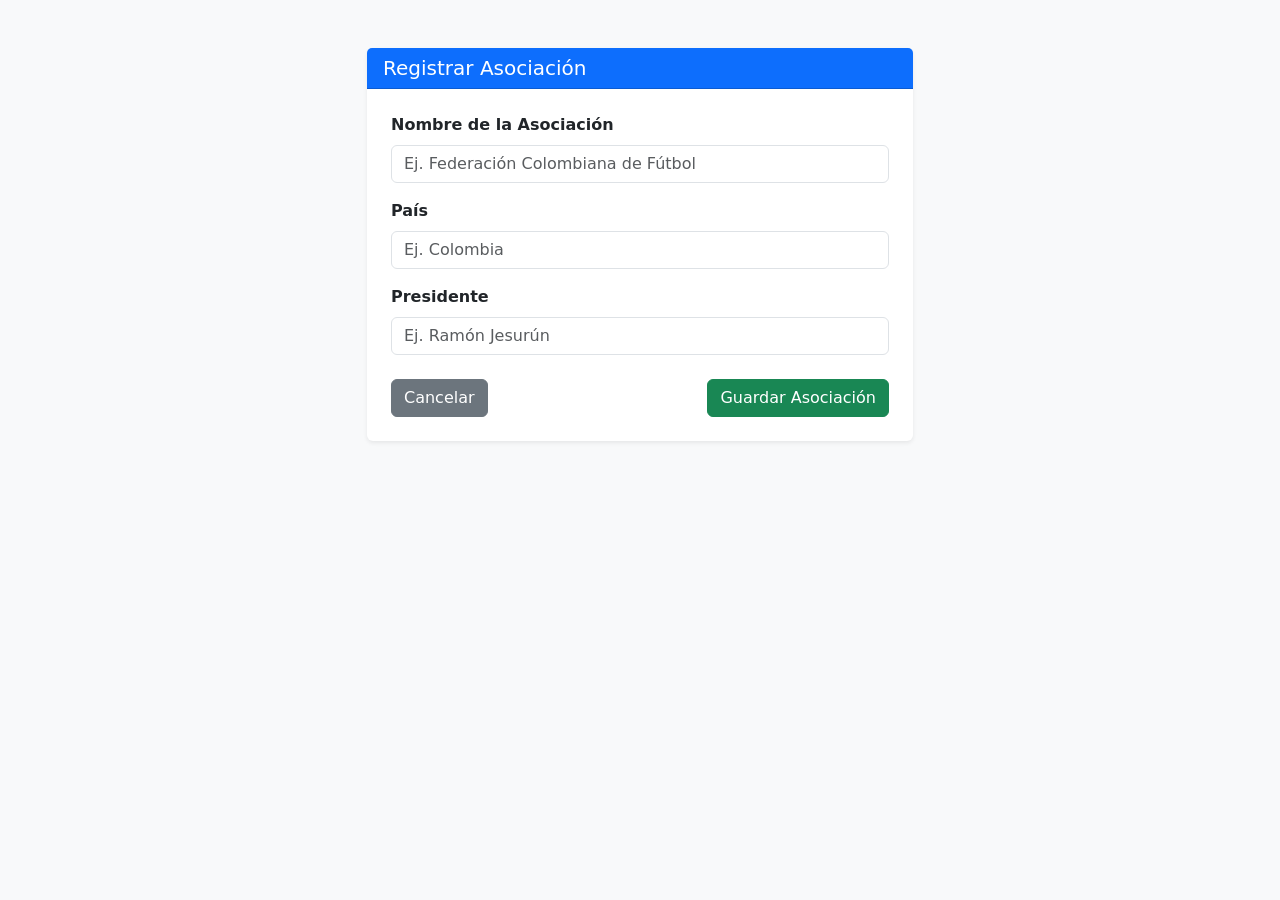
<file: src/main/resources/templates/asociacion/formulario.html>
<!DOCTYPE html>
<html xmlns:th="http://www.thymeleaf.org">
<head>
    <meta charset="UTF-8">
    <title th:text="${titulo}"></title>
    <link href="https://cdn.jsdelivr.net/npm/bootstrap@5.3.0/dist/css/bootstrap.min.css" rel="stylesheet">
    <link rel="stylesheet" th:href="@{/css/futbol_theme.css}">
</head>
<body class="bg-light">
<div class="container py-5">
    <div class="row justify-content-center">
        <div class="col-md-6">
            <div class="card shadow-sm border-0">
                <div class="card-header bg-primary text-white">
                    <h5 class="mb-0" th:text="${titulo}">Registrar Asociación</h5>
                </div>
                <div class="card-body p-4">
                    <form th:action="@{/asociaciones/guardar}" th:object="${asociacion}" method="post">
                        <input type="hidden" th:field="*{id}" />

                        <div class="mb-3">
                            <label class="form-label fw-semibold">Nombre de la Asociación</label>
                            <input type="text" class="form-control" th:field="*{nombre}" required placeholder="Ej. Federación Colombiana de Fútbol" />
                        </div>
                        <div class="mb-3">
                            <label class="form-label fw-semibold">País</label>
                            <input type="text" class="form-control" th:field="*{pais}" required placeholder="Ej. Colombia" />
                        </div>
                        <div class="mb-3">
                            <label class="form-label fw-semibold">Presidente</label>
                            <input type="text" class="form-control" th:field="*{presidente}" required placeholder="Ej. Ramón Jesurún" />
                        </div>

                        <div class="d-flex justify-content-between mt-4">
                            <a th:href="@{/asociaciones}" class="btn btn-secondary">Cancelar</a>
                            <button type="submit" class="btn btn-success">Guardar Asociación</button>
                        </div>
                    </form>
                </div>
            </div>
        </div>
    </div>
</div>
</body>
</html>
</file>
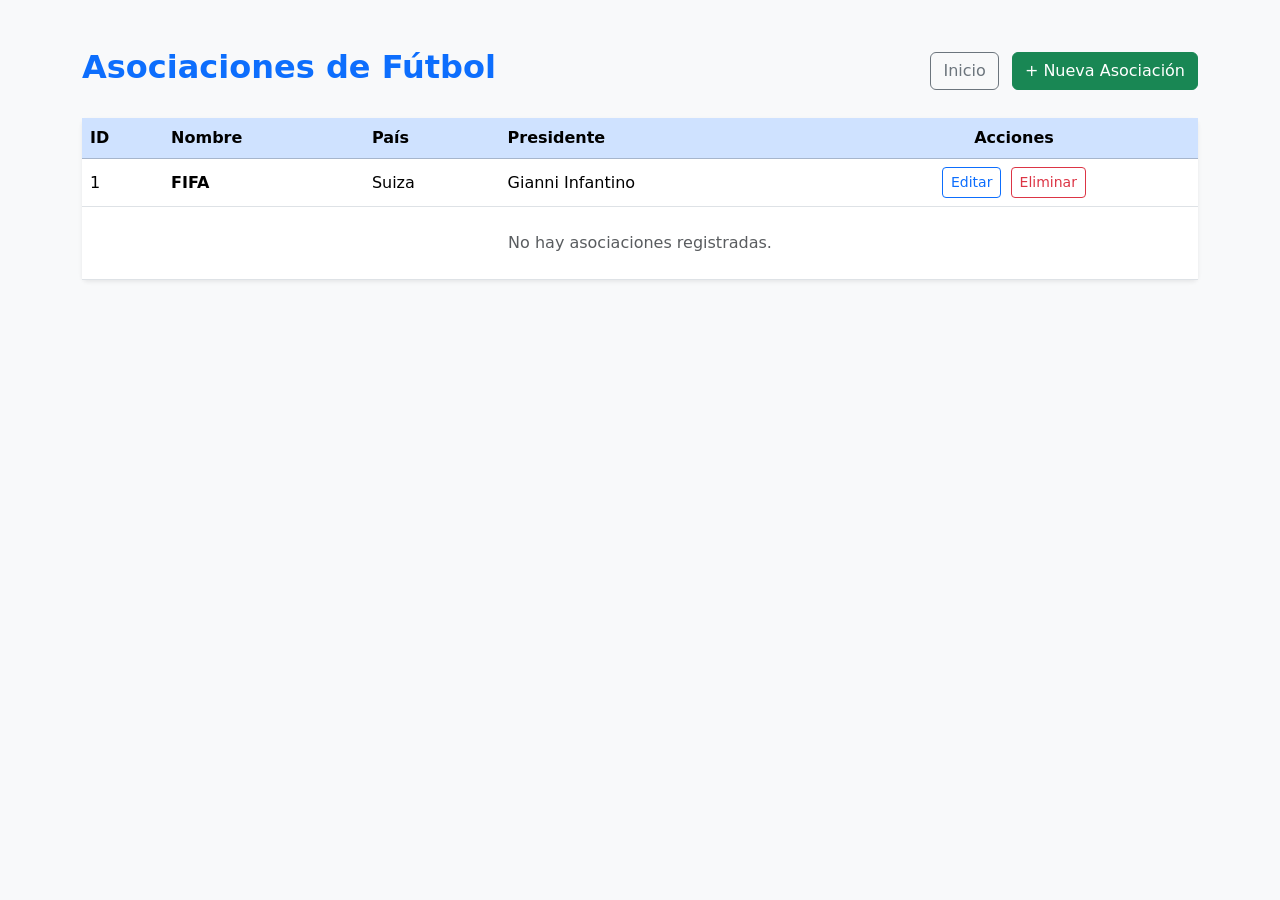
<file: src/main/resources/templates/asociacion/listar.html>
<!DOCTYPE html>
<html xmlns:th="http://www.thymeleaf.org">
<head>
    <meta charset="UTF-8">
    <title>Listado de Asociaciones</title>
    <link href="https://cdn.jsdelivr.net/npm/bootstrap@5.3.0/dist/css/bootstrap.min.css" rel="stylesheet">
    <link rel="stylesheet" th:href="@{/css/futbol_theme.css}">
</head>
<body class="bg-light">
<div class="container py-5">
    <div class="d-flex justify-content-between align-items-center mb-4">
        <h2 class="text-primary fw-bold">Asociaciones de Fútbol</h2>
        <div>
            <a th:href="@{/}" class="btn btn-outline-secondary me-2">Inicio</a>
            <a th:href="@{/asociaciones/nuevo}" class="btn btn-success">+ Nueva Asociación</a>
        </div>
    </div>

    <div class="card shadow-sm border-0">
        <div class="card-body p-0">
            <div class="table-responsive">
                <table class="table table-hover align-middle mb-0">
                    <thead class="table-primary">
                        <tr>
                            <th>ID</th>
                            <th>Nombre</th>
                            <th>País</th>
                            <th>Presidente</th>
                            <th class="text-center">Acciones</th>
                        </tr>
                    </thead>
                    <tbody>
                        <tr th:each="asoc : ${asociaciones}">
                            <td th:text="${asoc.id}">1</td>
                            <td class="fw-semibold" th:text="${asoc.nombre}">FIFA</td>
                            <td th:text="${asoc.pais}">Suiza</td>
                            <td th:text="${asoc.presidente}">Gianni Infantino</td>
                            <td class="text-center">
                                <a th:href="@{/asociaciones/editar/{id}(id=${asoc.id})}" class="btn btn-sm btn-outline-primary me-1">Editar</a>
                                <a th:href="@{/asociaciones/eliminar/{id}(id=${asoc.id})}" class="btn btn-sm btn-outline-danger" 
                                   onclick="return confirm('¿Seguro que deseas eliminar esta asociación?');">Eliminar</a>
                            </td>
                        </tr>
                        <tr th:if="${#lists.isEmpty(asociaciones)}">
                            <td colspan="5" class="text-center text-muted py-4">No hay asociaciones registradas.</td>
                        </tr>
                    </tbody>
                </table>
            </div>
        </div>
    </div>
</div>
</body>
</html>
</file>
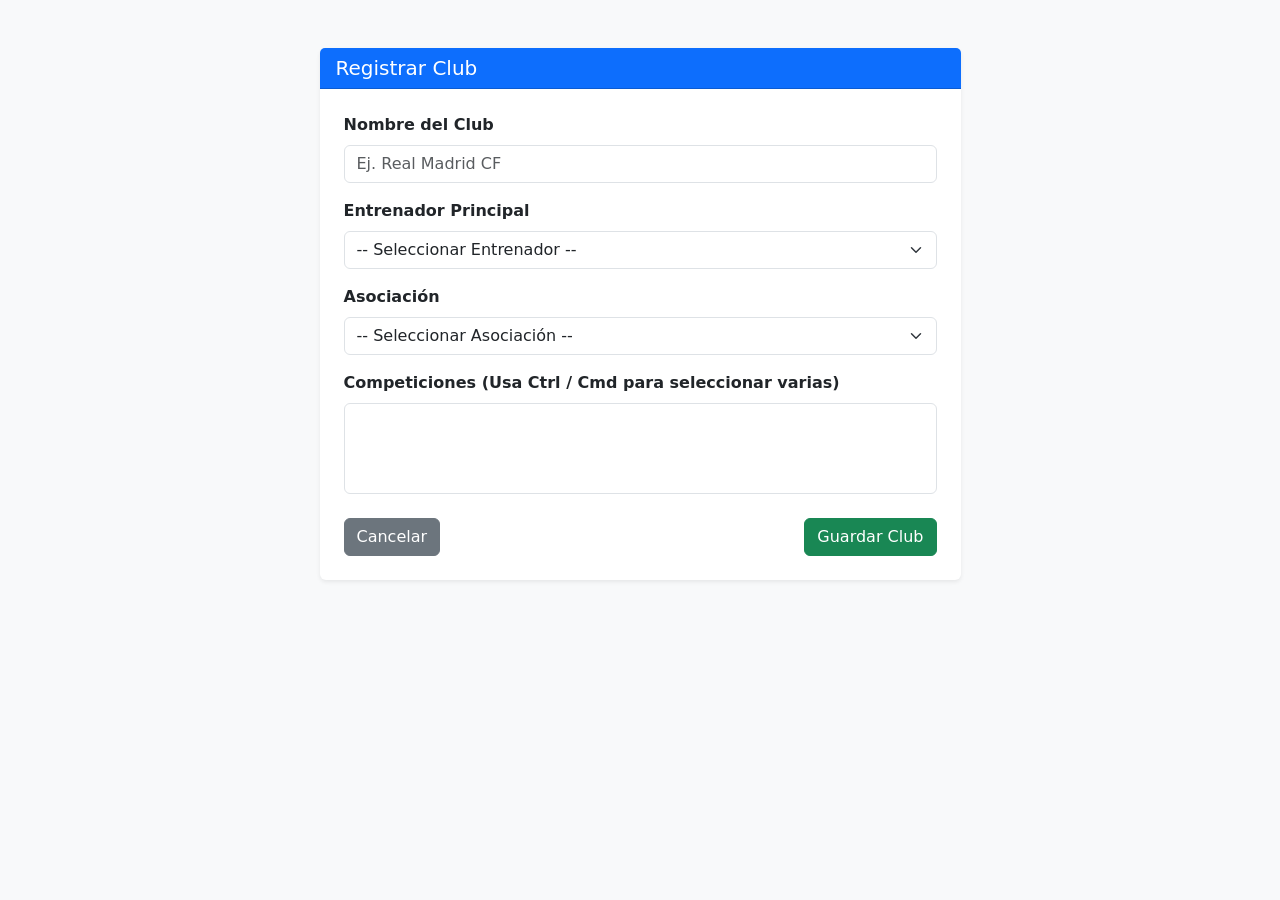
<file: src/main/resources/templates/club/formulario.html>
<!DOCTYPE html>
<html xmlns:th="http://www.thymeleaf.org">
<head>
    <meta charset="UTF-8">
    <title th:text="${titulo}"></title>
    <link href="https://cdn.jsdelivr.net/npm/bootstrap@5.3.0/dist/css/bootstrap.min.css" rel="stylesheet">
    <link rel="stylesheet" th:href="@{/css/futbol_theme.css}">
</head>
<body class="bg-light">
<div class="container py-5">
    <div class="row justify-content-center">
        <div class="col-md-7">
            <div class="card shadow-sm border-0">
                <div class="card-header bg-primary text-white">
                    <h5 class="mb-0" th:text="${titulo}">Registrar Club</h5>
                </div>
                <div class="card-body p-4">
                    <form th:action="@{/clubes/guardar}" th:object="${club}" method="post">
                        <input type="hidden" th:field="*{id}" />

                        <div class="mb-3">
                            <label class="form-label fw-semibold">Nombre del Club</label>
                            <input type="text" class="form-control" th:field="*{nombre}" required placeholder="Ej. Real Madrid CF" />
                        </div>

                        <div class="mb-3">
                            <label class="form-label fw-semibold">Entrenador Principal</label>
                            <select class="form-select" th:field="*{entrenador}">
                                <option value="">-- Seleccionar Entrenador --</option>
                                <option th:each="ent : ${entrenadores}" 
                                        th:value="${ent.id}" 
                                        th:text="${ent.nombre + ' ' + ent.apellidos}"></option>
                            </select>
                        </div>

                        <div class="mb-3">
                            <label class="form-label fw-semibold">Asociación</label>
                            <select class="form-select" th:field="*{asociacion}">
                                <option value="">-- Seleccionar Asociación --</option>
                                <option th:each="asoc : ${asociaciones}" 
                                        th:value="${asoc.id}" 
                                        th:text="${asoc.nombre + ' (' + asoc.pais + ')'}"></option>
                            </select>
                        </div>

                        <div class="mb-3">
                            <label class="form-label fw-semibold">Competiciones (Usa Ctrl / Cmd para seleccionar varias)</label>
                            <select class="form-select" th:field="*{competiciones}" multiple size="4">
                                <option th:each="comp : ${competiciones}" 
                                        th:value="${comp.id}" 
                                        th:text="${comp.nombre}"></option>
                            </select>
                        </div>

                        <div class="d-flex justify-content-between mt-4">
                            <a th:href="@{/clubes}" class="btn btn-secondary">Cancelar</a>
                            <button type="submit" class="btn btn-success">Guardar Club</button>
                        </div>
                    </form>
                </div>
            </div>
        </div>
    </div>
</div>
</body>
</html>
</file>
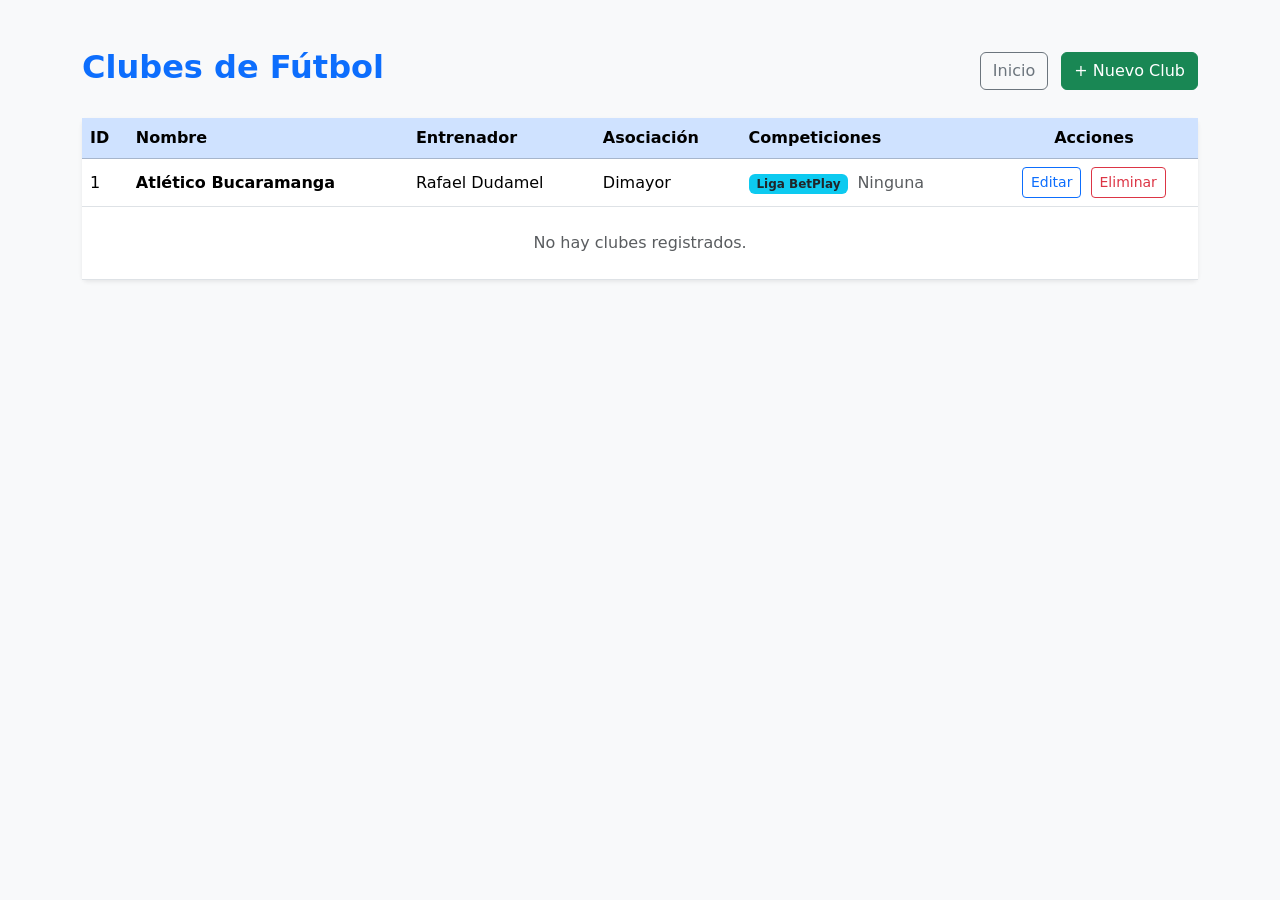
<file: src/main/resources/templates/club/listar.html>
<!DOCTYPE html>
<html xmlns:th="http://www.thymeleaf.org">
<head>
    <meta charset="UTF-8">
    <title>Listado de Clubes</title>
    <link href="https://cdn.jsdelivr.net/npm/bootstrap@5.3.0/dist/css/bootstrap.min.css" rel="stylesheet">
    <link rel="stylesheet" th:href="@{/css/futbol_theme.css}">
</head>
<body class="bg-light">
<div class="container py-5">
    <div class="d-flex justify-content-between align-items-center mb-4">
        <h2 class="text-primary fw-bold">Clubes de Fútbol</h2>
        <div>
            <a th:href="@{/}" class="btn btn-outline-secondary me-2">Inicio</a>
            <a th:href="@{/clubes/nuevo}" class="btn btn-success">+ Nuevo Club</a>
        </div>
    </div>

    <div class="card shadow-sm border-0">
        <div class="card-body p-0">
            <div class="table-responsive">
                <table class="table table-hover align-middle mb-0">
                    <thead class="table-primary">
                        <tr>
                            <th>ID</th>
                            <th>Nombre</th>
                            <th>Entrenador</th>
                            <th>Asociación</th>
                            <th>Competiciones</th>
                            <th class="text-center">Acciones</th>
                        </tr>
                    </thead>
                    <tbody>
                        <tr th:each="c : ${clubes}">
                            <td th:text="${c.id}">1</td>
                            <td class="fw-semibold" th:text="${c.nombre}">Atlético Bucaramanga</td>
                            <td th:text="${c.entrenador != null ? (c.entrenador.nombre + ' ' + c.entrenador.apellidos) : 'Sin asignar'}">Rafael Dudamel</td>
                            <td th:text="${c.asociacion != null ? c.asociacion.nombre : 'Sin asignar'}">Dimayor</td>
                            <td>
                                <span class="badge bg-info text-dark me-1" th:each="comp : ${c.competiciones}" th:text="${comp.nombre}">Liga BetPlay</span>
                                <span class="text-muted" th:if="${#lists.isEmpty(c.competiciones)}">Ninguna</span>
                            </td>
                            <td class="text-center">
                                <a th:href="@{/clubes/editar/{id}(id=${c.id})}" class="btn btn-sm btn-outline-primary me-1">Editar</a>
                                <a th:href="@{/clubes/eliminar/{id}(id=${c.id})}" class="btn btn-sm btn-outline-danger"
                                   onclick="return confirm('¿Seguro que deseas eliminar este club?');">Eliminar</a>
                            </td>
                        </tr>
                        <tr th:if="${#lists.isEmpty(clubes)}">
                            <td colspan="6" class="text-center text-muted py-4">No hay clubes registrados.</td>
                        </tr>
                    </tbody>
                </table>
            </div>
        </div>
    </div>
</div>
</body>
</html>
</file>
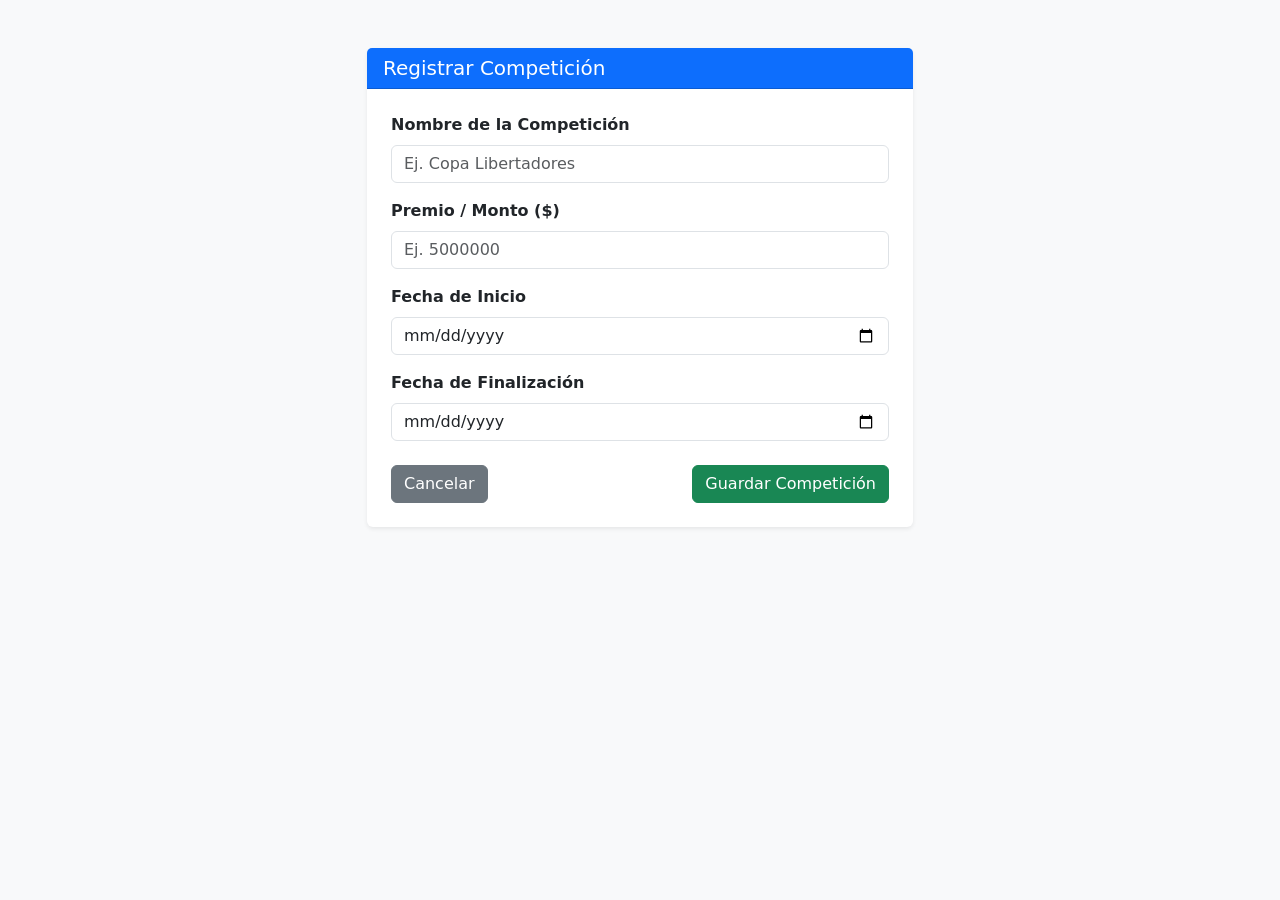
<file: src/main/resources/templates/competicion/formulario.html>
<!DOCTYPE html>
<html xmlns:th="http://www.thymeleaf.org">
<head>
    <meta charset="UTF-8">
    <title th:text="${titulo}"></title>
    <link href="https://cdn.jsdelivr.net/npm/bootstrap@5.3.0/dist/css/bootstrap.min.css" rel="stylesheet">
    <link rel="stylesheet" th:href="@{/css/futbol_theme.css}">
</head>
<body class="bg-light">
<div class="container py-5">
    <div class="row justify-content-center">
        <div class="col-md-6">
            <div class="card shadow-sm border-0">
                <div class="card-header bg-primary text-white">
                    <h5 class="mb-0" th:text="${titulo}">Registrar Competición</h5>
                </div>
                <div class="card-body p-4">
                    <form th:action="@{/competiciones/guardar}" th:object="${competicion}" method="post">
                        <input type="hidden" th:field="*{id}" />

                        <div class="mb-3">
                            <label class="form-label fw-semibold">Nombre de la Competición</label>
                            <input type="text" class="form-control" th:field="*{nombre}" required placeholder="Ej. Copa Libertadores" />
                        </div>
                        <div class="mb-3">
                            <label class="form-label fw-semibold">Premio / Monto ($)</label>
                            <input type="number" step="any" class="form-control" th:field="*{monto}" required placeholder="Ej. 5000000" />
                        </div>
                        <div class="mb-3">
                            <label class="form-label fw-semibold">Fecha de Inicio</label>
                            <input type="date" class="form-control" th:field="*{fechaInicio}" />
                        </div>
                        <div class="mb-3">
                            <label class="form-label fw-semibold">Fecha de Finalización</label>
                            <input type="date" class="form-control" th:field="*{fechaFin}" />
                        </div>

                        <div class="d-flex justify-content-between mt-4">
                            <a th:href="@{/competiciones}" class="btn btn-secondary">Cancelar</a>
                            <button type="submit" class="btn btn-success">Guardar Competición</button>
                        </div>
                    </form>
                </div>
            </div>
        </div>
    </div>
</div>
</body>
</html>
</file>
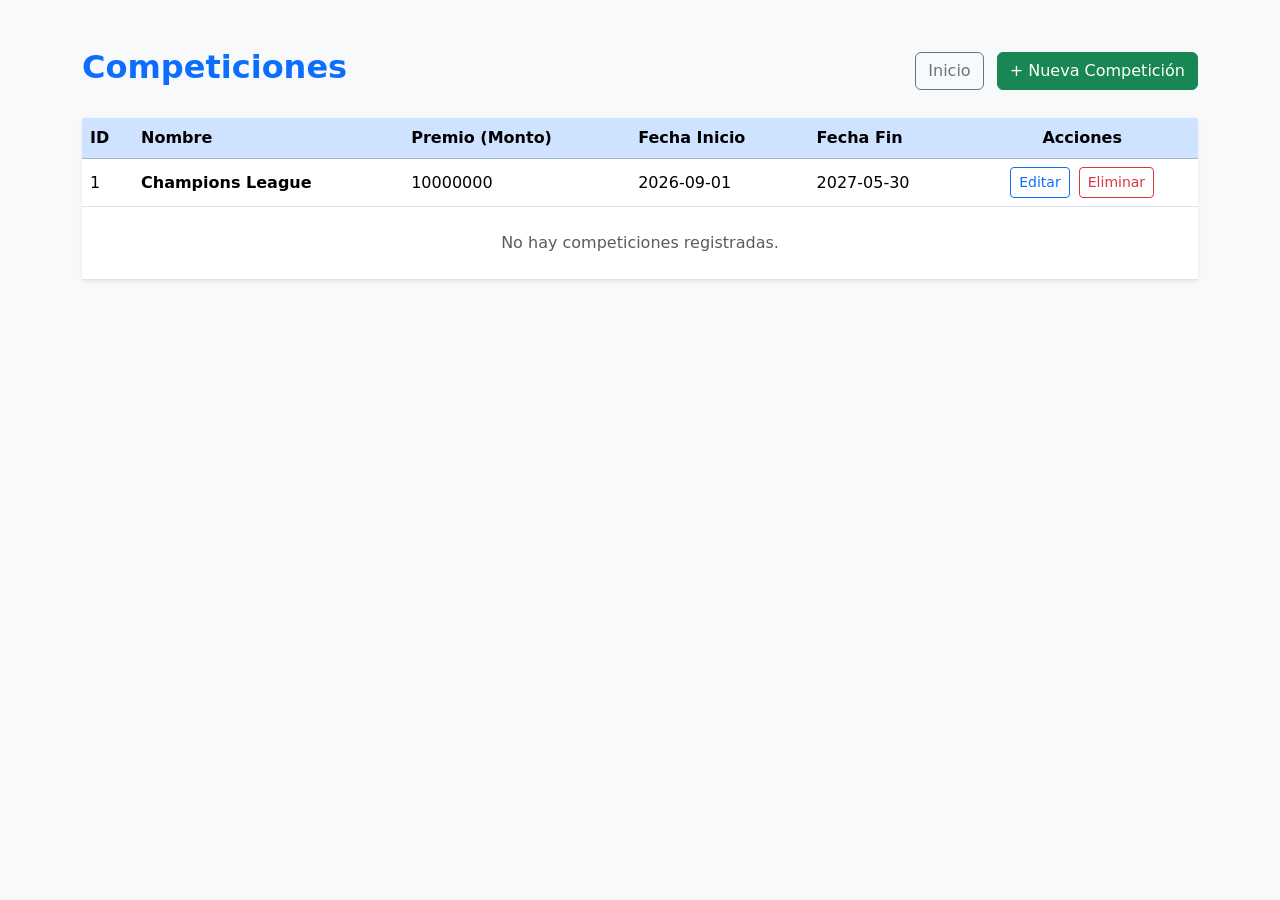
<file: src/main/resources/templates/competicion/listar.html>
<!DOCTYPE html>
<html xmlns:th="http://www.thymeleaf.org">
<head>
    <meta charset="UTF-8">
    <title>Listado de Competiciones</title>
    <link href="https://cdn.jsdelivr.net/npm/bootstrap@5.3.0/dist/css/bootstrap.min.css" rel="stylesheet">
    <link rel="stylesheet" th:href="@{/css/futbol_theme.css}">
</head>
<body class="bg-light">
<div class="container py-5">
    <div class="d-flex justify-content-between align-items-center mb-4">
        <h2 class="text-primary fw-bold">Competiciones</h2>
        <div>
            <a th:href="@{/}" class="btn btn-outline-secondary me-2">Inicio</a>
            <a th:href="@{/competiciones/nuevo}" class="btn btn-success">+ Nueva Competición</a>
        </div>
    </div>

    <div class="card shadow-sm border-0">
        <div class="card-body p-0">
            <div class="table-responsive">
                <table class="table table-hover align-middle mb-0">
                    <thead class="table-primary">
                        <tr>
                            <th>ID</th>
                            <th>Nombre</th>
                            <th>Premio (Monto)</th>
                            <th>Fecha Inicio</th>
                            <th>Fecha Fin</th>
                            <th class="text-center">Acciones</th>
                        </tr>
                    </thead>
                    <tbody>
                        <tr th:each="comp : ${competiciones}">
                            <td th:text="${comp.id}">1</td>
                            <td class="fw-semibold" th:text="${comp.nombre}">Champions League</td>
                            <td th:text="${comp.monto}">10000000</td>
                            <td th:text="${comp.fechaInicio}">2026-09-01</td>
                            <td th:text="${comp.fechaFin}">2027-05-30</td>
                            <td class="text-center">
                                <a th:href="@{/competiciones/editar/{id}(id=${comp.id})}" class="btn btn-sm btn-outline-primary me-1">Editar</a>
                                <a th:href="@{/competiciones/eliminar/{id}(id=${comp.id})}" class="btn btn-sm btn-outline-danger"
                                   onclick="return confirm('¿Seguro que deseas eliminar esta competición?');">Eliminar</a>
                            </td>
                        </tr>
                        <tr th:if="${#lists.isEmpty(competiciones)}">
                            <td colspan="6" class="text-center text-muted py-4">No hay competiciones registradas.</td>
                        </tr>
                    </tbody>
                </table>
            </div>
        </div>
    </div>
</div>
</body>
</html>
</file>
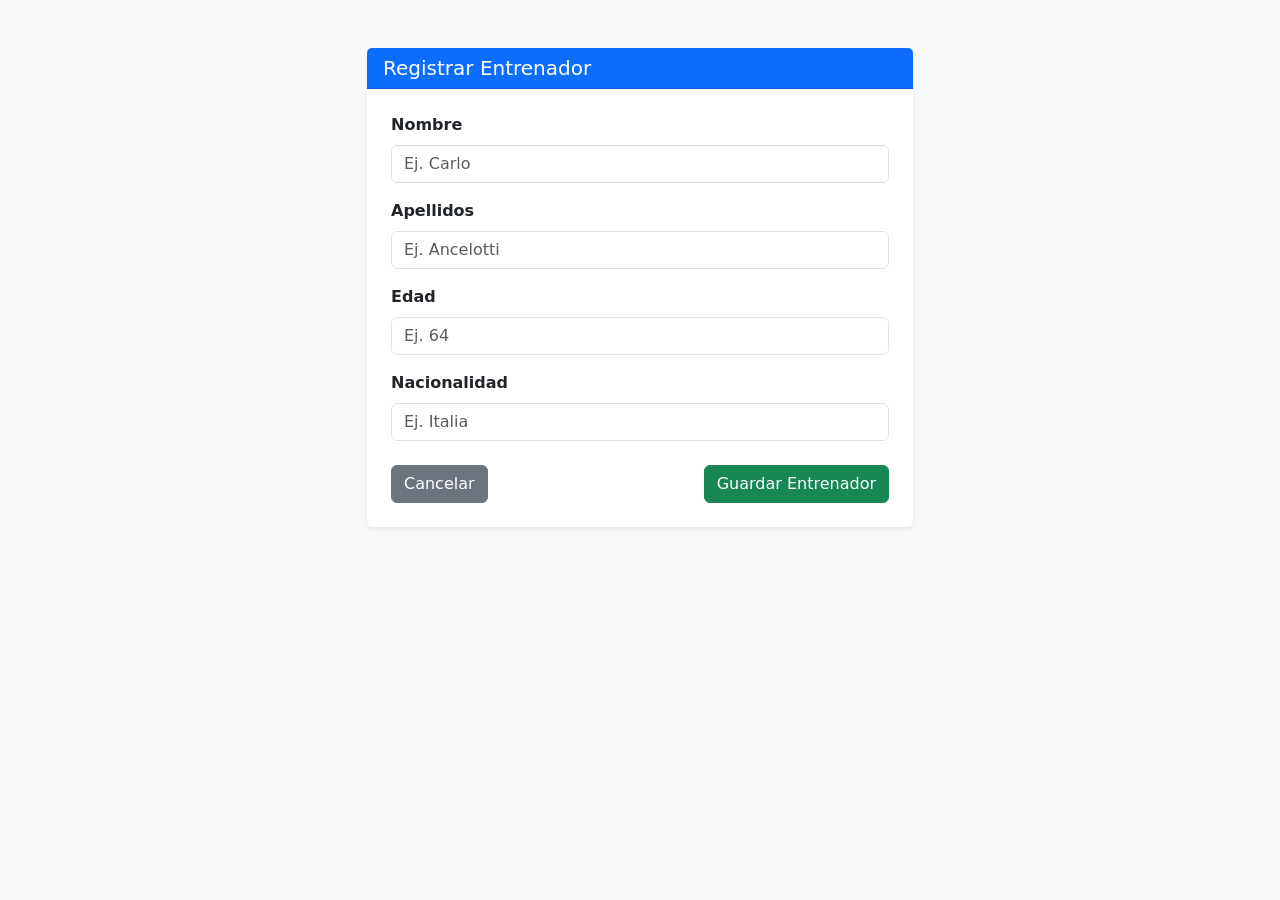
<file: src/main/resources/templates/entrenador/formulario.html>
<!DOCTYPE html>
<html xmlns:th="http://www.thymeleaf.org">
<head>
    <meta charset="UTF-8">
    <title th:text="${titulo}"></title>
    <link href="https://cdn.jsdelivr.net/npm/bootstrap@5.3.0/dist/css/bootstrap.min.css" rel="stylesheet">
    <link rel="stylesheet" th:href="@{/css/futbol_theme.css}">
</head>
<body class="bg-light">
<div class="container py-5">
    <div class="row justify-content-center">
        <div class="col-md-6">
            <div class="card shadow-sm border-0">
                <div class="card-header bg-primary text-white">
                    <h5 class="mb-0" th:text="${titulo}">Registrar Entrenador</h5>
                </div>
                <div class="card-body p-4">
                    <form th:action="@{/entrenadores/guardar}" th:object="${entrenador}" method="post">
                        <input type="hidden" th:field="*{id}" />

                        <div class="mb-3">
                            <label class="form-label fw-semibold">Nombre</label>
                            <input type="text" class="form-control" th:field="*{nombre}" required placeholder="Ej. Carlo" />
                        </div>
                        <div class="mb-3">
                            <label class="form-label fw-semibold">Apellidos</label>
                            <input type="text" class="form-control" th:field="*{apellidos}" required placeholder="Ej. Ancelotti" />
                        </div>
                        <div class="mb-3">
                            <label class="form-label fw-semibold">Edad</label>
                            <input type="number" class="form-control" th:field="*{edad}" required placeholder="Ej. 64" />
                        </div>
                        <div class="mb-3">
                            <label class="form-label fw-semibold">Nacionalidad</label>
                            <input type="text" class="form-control" th:field="*{nacionalidad}" required placeholder="Ej. Italia" />
                        </div>

                        <div class="d-flex justify-content-between mt-4">
                            <a th:href="@{/entrenadores}" class="btn btn-secondary">Cancelar</a>
                            <button type="submit" class="btn btn-success">Guardar Entrenador</button>
                        </div>
                    </form>
                </div>
            </div>
        </div>
    </div>
</div>
</body>
</html>
</file>
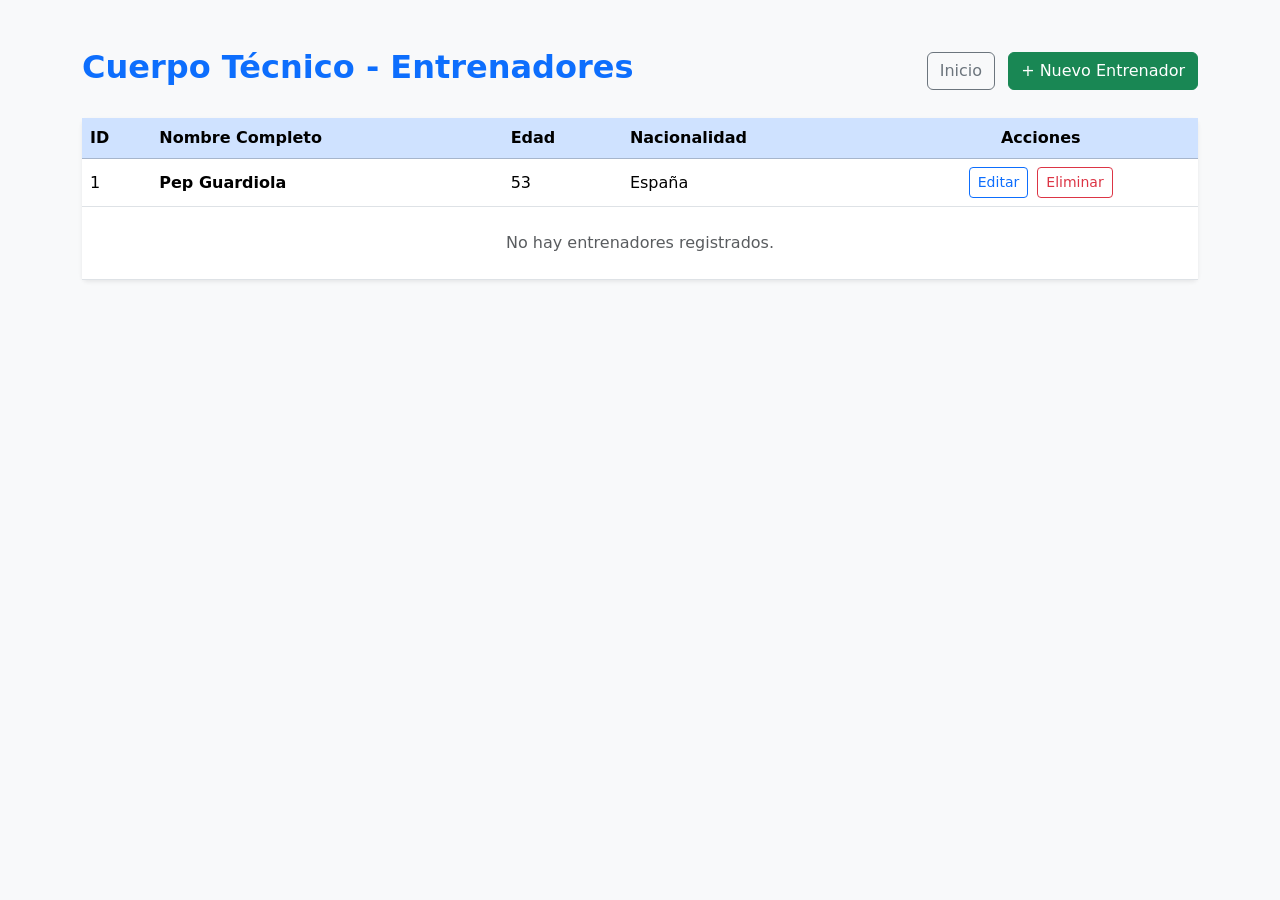
<file: src/main/resources/templates/entrenador/listar.html>
<!DOCTYPE html>
<html xmlns:th="http://www.thymeleaf.org">
<head>
    <meta charset="UTF-8">
    <title>Listado de Entrenadores</title>
    <link href="https://cdn.jsdelivr.net/npm/bootstrap@5.3.0/dist/css/bootstrap.min.css" rel="stylesheet">
    <link rel="stylesheet" th:href="@{/css/futbol_theme.css}">
</head>
<body class="bg-light">
<div class="container py-5">
    <div class="d-flex justify-content-between align-items-center mb-4">
        <h2 class="text-primary fw-bold">Cuerpo Técnico - Entrenadores</h2>
        <div>
            <a th:href="@{/}" class="btn btn-outline-secondary me-2">Inicio</a>
            <a th:href="@{/entrenadores/nuevo}" class="btn btn-success">+ Nuevo Entrenador</a>
        </div>
    </div>

    <div class="card shadow-sm border-0">
        <div class="card-body p-0">
            <div class="table-responsive">
                <table class="table table-hover align-middle mb-0">
                    <thead class="table-primary">
                        <tr>
                            <th>ID</th>
                            <th>Nombre Completo</th>
                            <th>Edad</th>
                            <th>Nacionalidad</th>
                            <th class="text-center">Acciones</th>
                        </tr>
                    </thead>
                    <tbody>
                        <tr th:each="ent : ${entrenadores}">
                            <td th:text="${ent.id}">1</td>
                            <td class="fw-semibold" th:text="${ent.nombre + ' ' + ent.apellidos}">Pep Guardiola</td>
                            <td th:text="${ent.edad}">53</td>
                            <td th:text="${ent.nacionalidad}">España</td>
                            <td class="text-center">
                                <a th:href="@{/entrenadores/editar/{id}(id=${ent.id})}" class="btn btn-sm btn-outline-primary me-1">Editar</a>
                                <a th:href="@{/entrenadores/eliminar/{id}(id=${ent.id})}" class="btn btn-sm btn-outline-danger"
                                   onclick="return confirm('¿Seguro que deseas eliminar este entrenador?');">Eliminar</a>
                            </td>
                        </tr>
                        <tr th:if="${#lists.isEmpty(entrenadores)}">
                            <td colspan="5" class="text-center text-muted py-4">No hay entrenadores registrados.</td>
                        </tr>
                    </tbody>
                </table>
            </div>
        </div>
    </div>
</div>
</body>
</html>
</file>
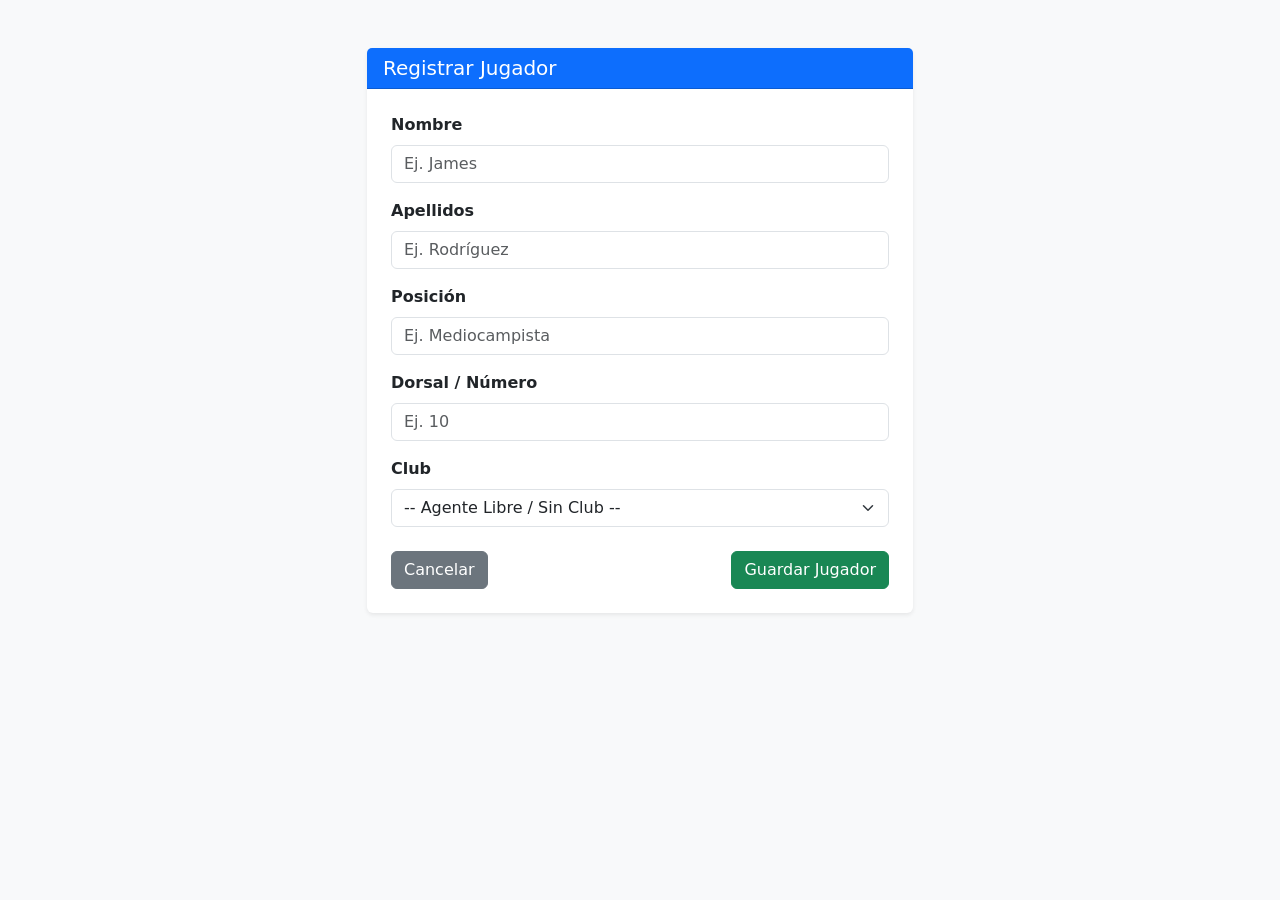
<file: src/main/resources/templates/jugador/formulario.html>
<!DOCTYPE html>
<html xmlns:th="http://www.thymeleaf.org">
<head>
    <meta charset="UTF-8">
    <title th:text="${titulo}"></title>
    <link href="https://cdn.jsdelivr.net/npm/bootstrap@5.3.0/dist/css/bootstrap.min.css" rel="stylesheet">
    <link rel="stylesheet" th:href="@{/css/futbol_theme.css}">
</head>
<body class="bg-light">
<div class="container py-5">
    <div class="row justify-content-center">
        <div class="col-md-6">
            <div class="card shadow-sm border-0">
                <div class="card-header bg-primary text-white">
                    <h5 class="mb-0" th:text="${titulo}">Registrar Jugador</h5>
                </div>
                <div class="card-body p-4">
                    <form th:action="@{/jugadores/guardar}" th:object="${jugador}" method="post">
                        <input type="hidden" th:field="*{id}" />

                        <div class="mb-3">
                            <label class="form-label fw-semibold">Nombre</label>
                            <input type="text" class="form-control" th:field="*{nombre}" required placeholder="Ej. James" />
                        </div>
                        <div class="mb-3">
                            <label class="form-label fw-semibold">Apellidos</label>
                            <input type="text" class="form-control" th:field="*{apellidos}" required placeholder="Ej. Rodríguez" />
                        </div>
                        <div class="mb-3">
                            <label class="form-label fw-semibold">Posición</label>
                            <input type="text" class="form-control" th:field="*{posicion}" required placeholder="Ej. Mediocampista" />
                        </div>
                        <div class="mb-3">
                            <label class="form-label fw-semibold">Dorsal / Número</label>
                            <input type="number" class="form-control" th:field="*{numero}" required placeholder="Ej. 10" />
                        </div>

                        <div class="mb-3">
                            <label class="form-label fw-semibold">Club</label>
                            <select class="form-select" th:field="*{club}">
                                <option value="">-- Agente Libre / Sin Club --</option>
                                <option th:each="c : ${clubes}" 
                                        th:value="${c.id}" 
                                        th:text="${c.nombre}"></option>
                            </select>
                        </div>

                        <div class="d-flex justify-content-between mt-4">
                            <a th:href="@{/jugadores}" class="btn btn-secondary">Cancelar</a>
                            <button type="submit" class="btn btn-success">Guardar Jugador</button>
                        </div>
                    </form>
                </div>
            </div>
        </div>
    </div>
</div>
</body>
</html>
</file>
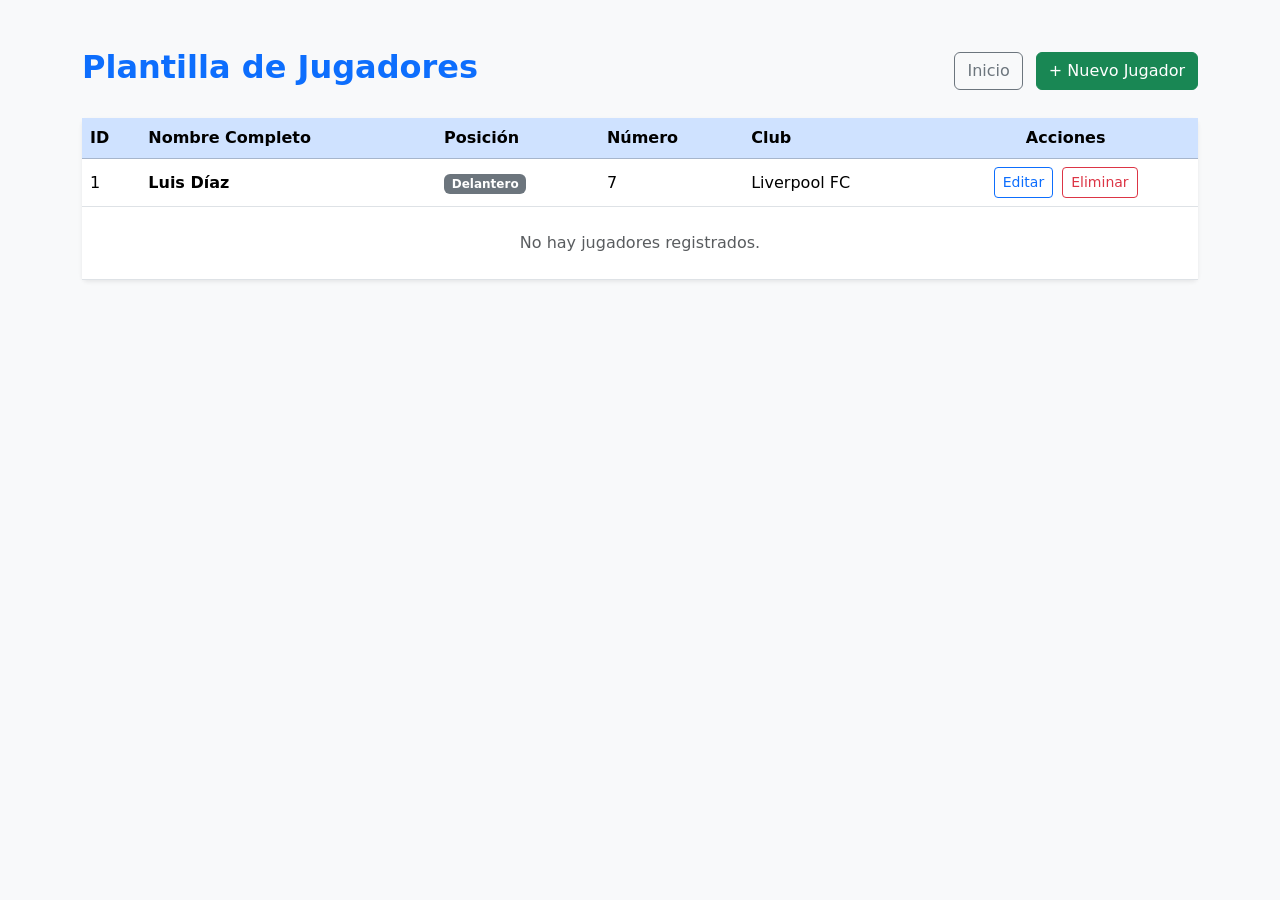
<file: src/main/resources/templates/jugador/listar.html>
<!DOCTYPE html>
<html xmlns:th="http://www.thymeleaf.org">
<head>
    <meta charset="UTF-8">
    <title>Listado de Jugadores</title>
    <link href="https://cdn.jsdelivr.net/npm/bootstrap@5.3.0/dist/css/bootstrap.min.css" rel="stylesheet">
    <link rel="stylesheet" th:href="@{/css/futbol_theme.css}">
</head>
<body class="bg-light">
<div class="container py-5">
    <div class="d-flex justify-content-between align-items-center mb-4">
        <h2 class="text-primary fw-bold">Plantilla de Jugadores</h2>
        <div>
            <a th:href="@{/}" class="btn btn-outline-secondary me-2">Inicio</a>
            <a th:href="@{/jugadores/nuevo}" class="btn btn-success">+ Nuevo Jugador</a>
        </div>
    </div>

    <div class="card shadow-sm border-0">
        <div class="card-body p-0">
            <div class="table-responsive">
                <table class="table table-hover align-middle mb-0">
                    <thead class="table-primary">
                        <tr>
                            <th>ID</th>
                            <th>Nombre Completo</th>
                            <th>Posición</th>
                            <th>Número</th>
                            <th>Club</th>
                            <th class="text-center">Acciones</th>
                        </tr>
                    </thead>
                    <tbody>
                        <tr th:each="j : ${jugadores}">
                            <td th:text="${j.id}">1</td>
                            <td class="fw-semibold" th:text="${j.nombre + ' ' + j.apellidos}">Luis Díaz</td>
                            <td>
                                <span class="badge bg-secondary" th:text="${j.posicion}">Delantero</span>
                            </td>
                            <td th:text="${j.numero}">7</td>
                            <td th:text="${j.club != null ? j.club.nombre : 'Agente Libre'}">Liverpool FC</td>
                            <td class="text-center">
                                <a th:href="@{/jugadores/editar/{id}(id=${j.id})}" class="btn btn-sm btn-outline-primary me-1">Editar</a>
                                <a th:href="@{/jugadores/eliminar/{id}(id=${j.id})}" class="btn btn-sm btn-outline-danger"
                                   onclick="return confirm('¿Seguro que deseas eliminar este jugador?');">Eliminar</a>
                            </td>
                        </tr>
                        <tr th:if="${#lists.isEmpty(jugadores)}">
                            <td colspan="6" class="text-center text-muted py-4">No hay jugadores registrados.</td>
                        </tr>
                    </tbody>
                </table>
            </div>
        </div>
    </div>
</div>
</body>
</html>
</file>
